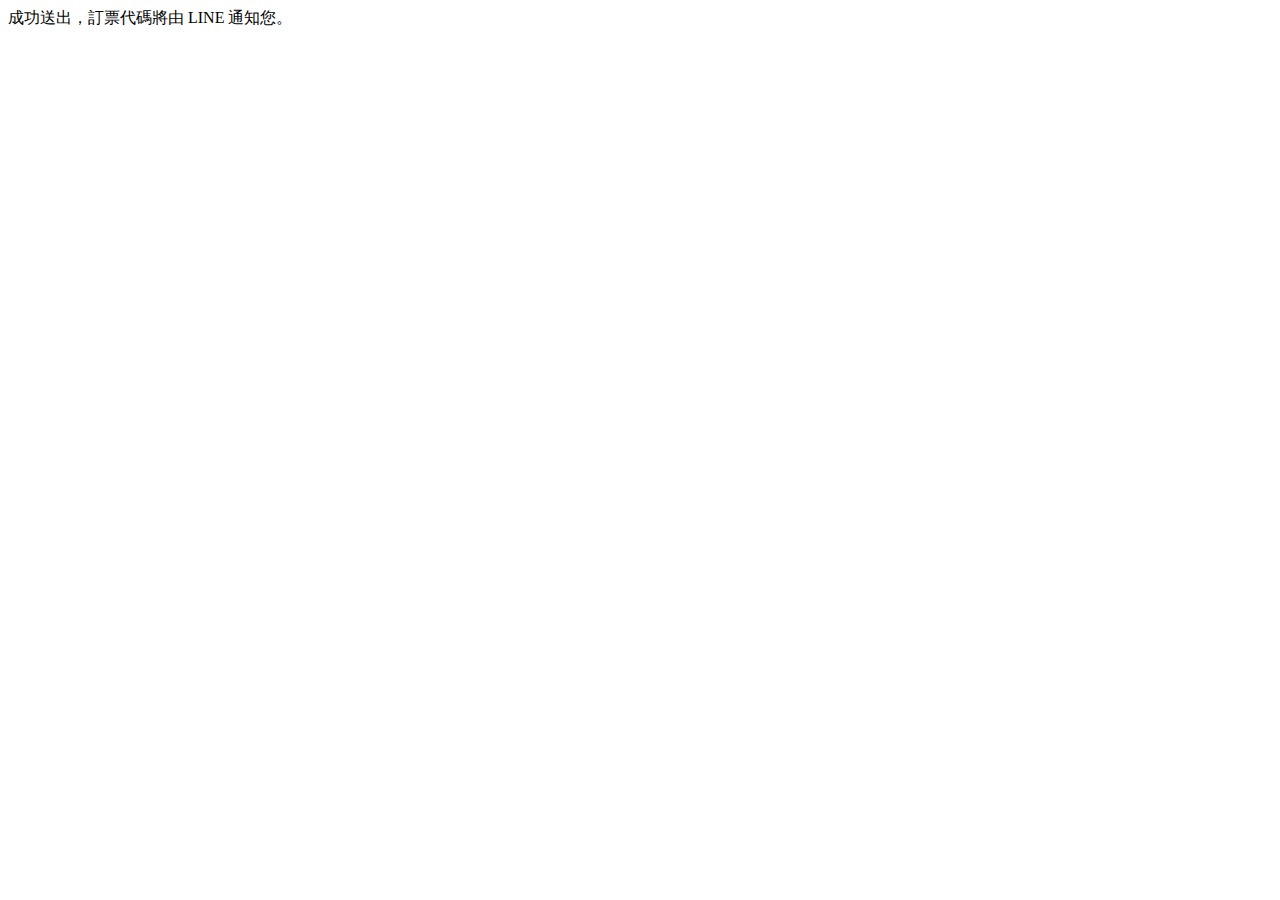
<file: feapder/templates/success.html>
<!DOCTYPE html>
<html lang="en">
<head>
    <meta charset="UTF-8">
    <meta name="viewport" content="width=device-width, initial-scale=1.0">
    <title>Document</title>
</head>
<body>
    成功送出，訂票代碼將由 LINE 通知您。
</body>
</html>
</file>
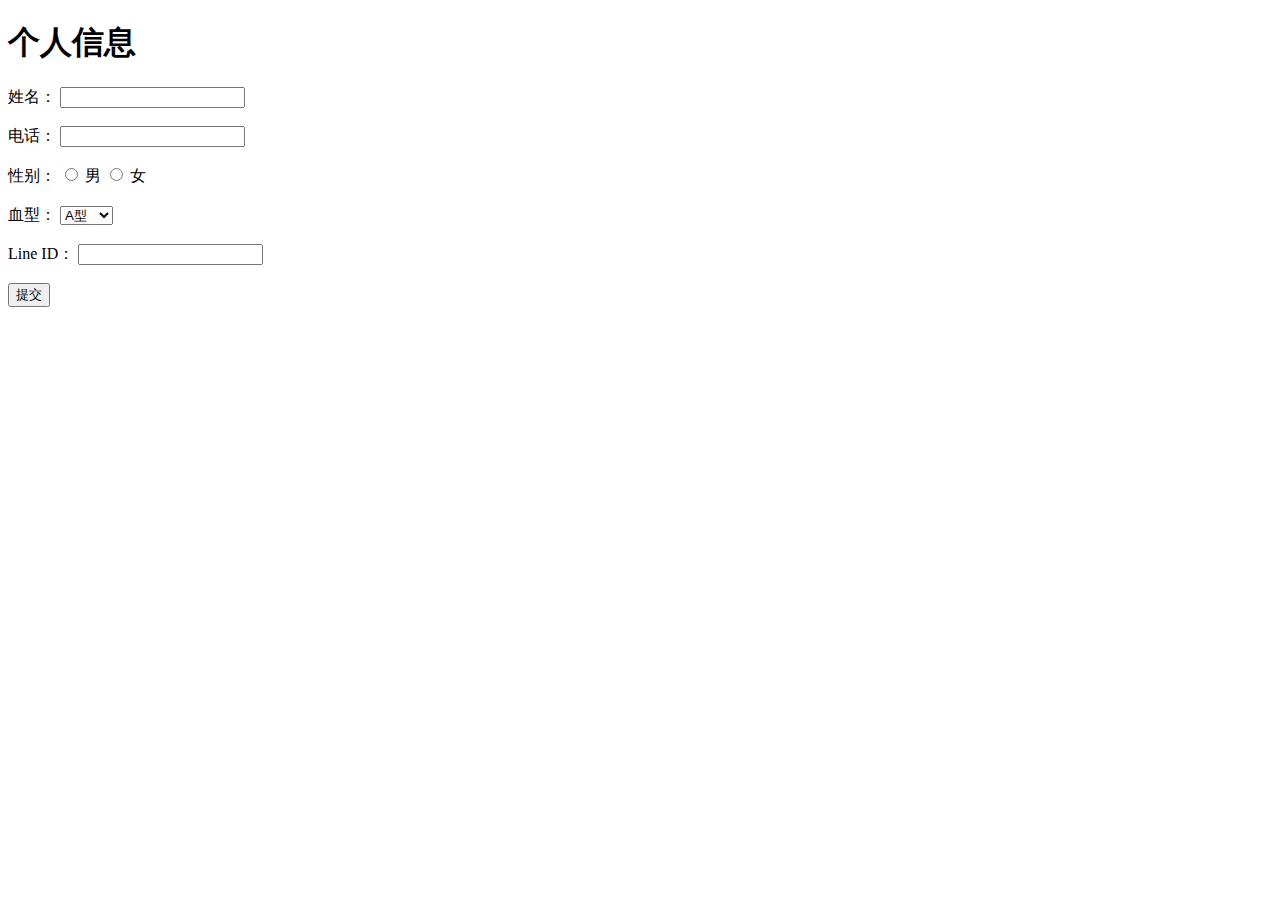
<file: project/detect_machine/templates/form.html>
<!DOCTYPE html>
<html>
<head>
    <title>个人信息表单</title>
</head>
<body>
    <h1>个人信息</h1>
    <form action="/submit" method="post">
        <label for="name">姓名：</label>
        <input type="text" id="name" name="name" required><br><br>

        <label for="phone">电话：</label>
        <input type="tel" id="phone" name="phone" required><br><br>

        <label>性别：</label>
        <input type="radio" id="male" name="gender" value="男">
        <label for="male">男</label>
        <input type="radio" id="female" name="gender" value="女">
        <label for="female">女</label><br><br>

        <label for="bloodType">血型：</label>
        <select id="bloodType" name="bloodType">
            <option value="A">A型</option>
            <option value="B">B型</option>
            <option value="AB">AB型</option>
            <option value="O">O型</option>
        </select><br><br>

        <label for="lineId">Line ID：</label>
        <input type="text" id="lineId" name="lineId"><br><br>

        <input type="submit" value="提交">
    </form>
</body>
</html>
</file>
